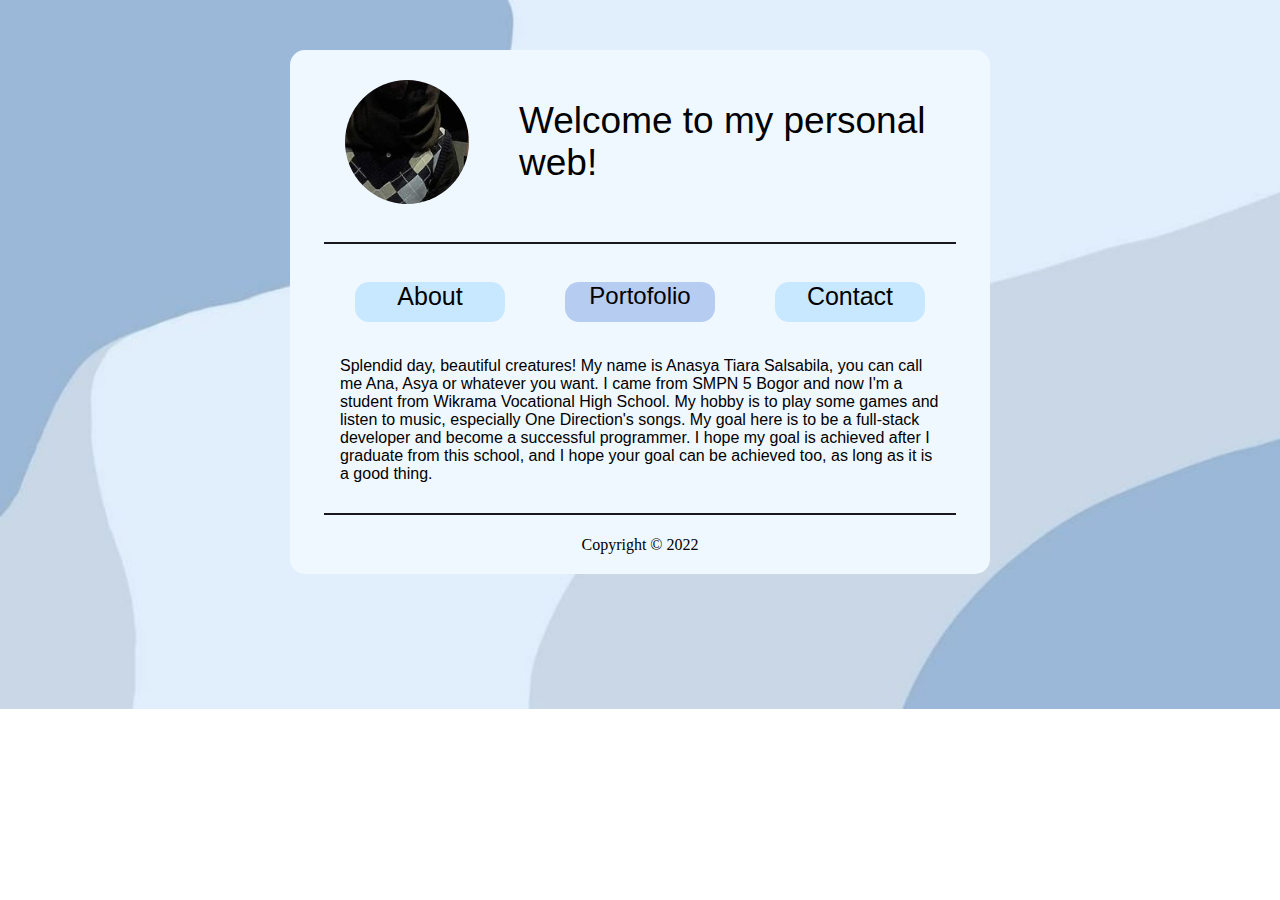
<file: index.html>
<!DOCTYPE html>
<html lang="en">
<head>
    <meta charset="UTF-8">
    <meta http-equiv="X-UA-Compatible" content="IE=edge">
    <meta name="viewport" content="width=device-width, initial-scale=1.0">
    <title>Anasya's Personal Web</title>
    <link rel="stylesheet" href="page1.css">
</head>
<body>
    <div class="content">
        <div class="content1">
            <img src="potosaya.png" width="20%">
            <h1>Welcome to my personal web!</h1>
        </div>
        <hr class="hr1">
        <div class="content2">
            <a href="#">About</a>
            <a href="page2.html" id="psatu">Portofolio</a>
            <a href="page3.html">Contact</a>
        </div>
        <div class="paragraph">
            <p id="tekskenalan">Splendid day, beautiful creatures! My name is Anasya Tiara Salsabila, you can call me Ana, Asya or whatever you want. I came from SMPN 5 Bogor and now I'm a student from Wikrama Vocational High School.
                My hobby is to play some games and listen to music, especially One Direction's songs. My goal here is to be a full-stack developer and become a successful programmer. I hope my goal is achieved after I graduate from this school, and I hope your goal can be achieved too, as long as it is a good thing. </p>
        </div>
        <hr class="hr2">
        <div class="content3">
            <p>Copyright &copy; 2022</p>
        </div>
    </div>
</body>
</html>
</file>
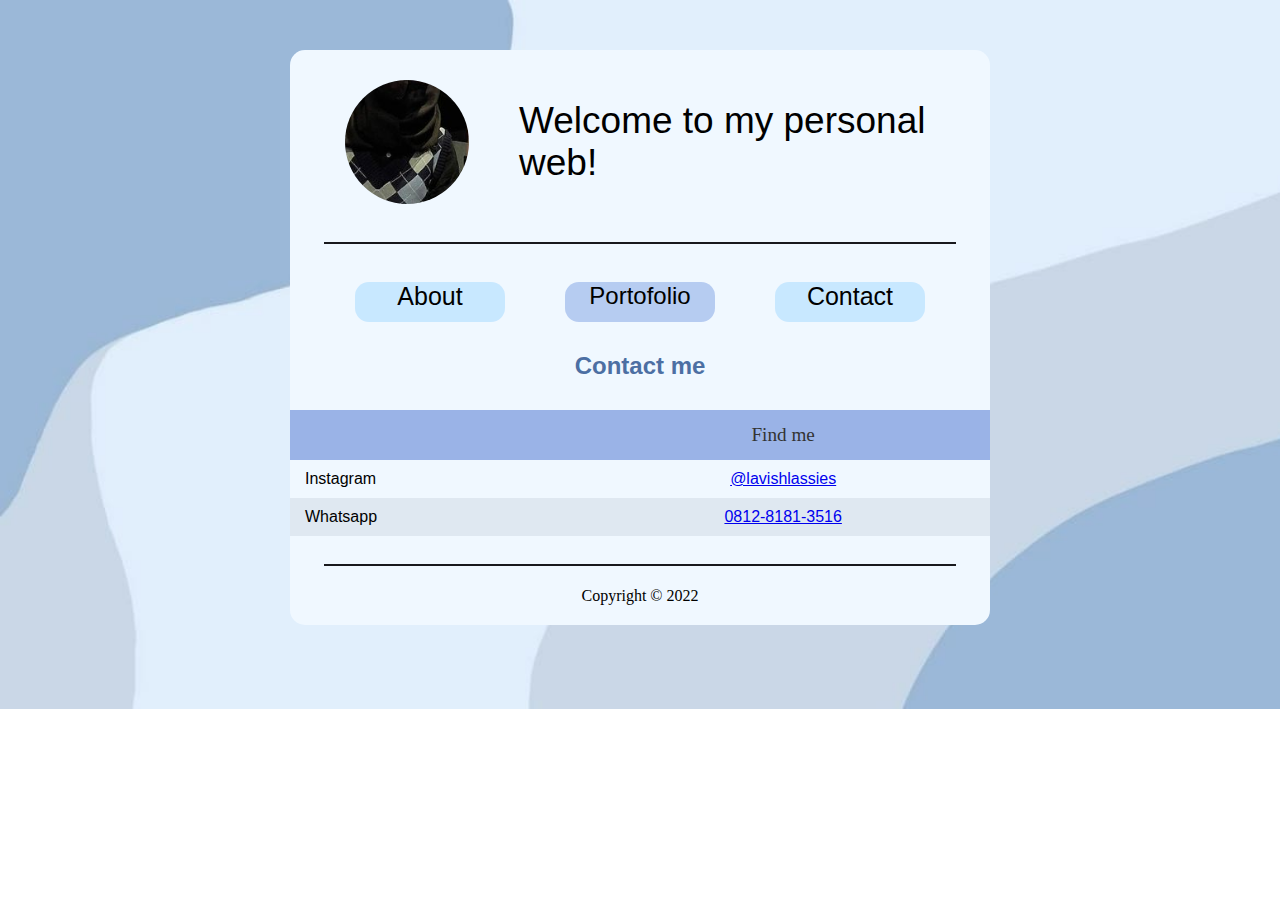
<file: page3.html>
<!DOCTYPE html>
<html lang="en">
<head>
    <meta charset="UTF-8">
    <meta http-equiv="X-UA-Compatible" content="IE=edge">
    <meta name="viewport" content="width=device-width, initial-scale=1.0">
    <title>Anasya's Personal Web</title>
    <link rel="stylesheet" href="page1.css">
</head>
<body>
    <div class="content">
        <div class="content1">
            <img src="potosaya.png" width="20%">
            <h1>Welcome to my personal web!</h1>
        </div>
        <hr class="hr1">
        <div class="content2">
            <a href="index.html">About</a>
            <a href="page2.html" id="psatu">Portofolio</a>
            <a href="#">Contact</a>
        </div>
        <section class="section">
            <h2 class="section-header">Contact me</h2>
            <div class="responsive-table">
                <table>
                     <tr class="tr-header">
                        <th>&nbsp;</th>
                        <th>Find me</th>
                     </tr>
                      <tr>
                        <td class="text-left">Instagram</td>
                        <td class="text-right"><a href="#">@lavishlassies</a></td>
                      </tr>
                      <tr>
                        <td class="text-left">Whatsapp</td>
                        <td class="text-right"><a href="#">0812-8181-3516</a></td>
                      </tr>
                </table>
              </div>
        </section>
        <hr class="hr2">
        <div class="content3">
            <p>Copyright &copy; 2022</p>
        </div>
    </div>
</body>
</html>
</file>
<file: page1.css>
body {
    background-image: url(imejj.png);
    background-repeat: no-repeat;
    background-size: 1400px;
}

.content {
    background-color: aliceblue; 
    border-radius: 15px;
    max-width: 700px;
    max-height: 1000px;
    margin-left: auto;
    margin-right: auto;
    margin-top: 50px;
}

.content1 {
    margin-left: 10px;
    margin-top: 10px;
    margin-bottom: 0px;
    margin-right: 10px;
    padding: 30px;
    border-radius: 150px;
    display: flex;
}

.content1 h1 {
    padding-left: 50px;
    margin-top: 20px;
    margin-bottom: 0px;
    font-family:'Gill Sans', 'Gill Sans MT', Calibri, 'Trebuchet MS', sans-serif;
    font-weight: 200;
    font-size: 37px;
}

.content1 img {
    border-radius: 150px;
    margin-left: 15px;
}

.content2{
    display: flex;
    justify-content: center;
}

.content2 a {
    background-color: rgba(146, 211, 255, 0.425);
    width: 150px;
    height: 40px;
    text-align: center;
    text-decoration: none;
    margin-left: 30px;
    margin-top: 30px;
    margin-right: 30px;
    margin-bottom: 10px;
    font-size: 25px;
    border-radius: 14px;
    font-family: 'Segoe UI', Tahoma, Geneva, Verdana, sans-serif;
    color: black;
}

#psatu {
    background-color: rgba(91, 135, 218, 0.39);
    width: 150px;
    height: 40px;
    font-display: flex;
    font-size: 24px;
}

a:hover { color:rgb(28, 28, 37); }

.hr1 {
    width: 90%;
    border: 0.1px solid rgb(25, 25, 29);
}

.hr2 {
    width: 90%;
    border: 0.1px solid rgb(25, 25, 29) ;
}

#tekskenalan {
    margin-top: 25px;
    margin-bottom: 30px;
    margin-left: 50px;
    margin-right: 50px;
    font-family: 'Segoe UI', Tahoma, Geneva, Verdana, sans-serif;
}

.content3 p {
    text-align: center;
    padding-top: 5px;
    padding-bottom: 20px;
}

hr {
    width: 60%;
    border: 0.5px solid #ccc;
}
  
table {
    width: 100%;
    border-spacing: 0;
    padding-bottom: 20px;
}
  
th {
    color: #333333;
    font-weight: 400;
    font-size: 1.2rem;
    padding-left: 15px;
    padding-right: 15px;
}
  
td {
    text-align: center;
    padding: 10px 15px;
}
  
.text-left { text-align: left;
font-family: 'Segoe UI', Tahoma, Geneva, Verdana, sans-serif; }
tr:nth-child(odd) { background-color: #dfe8f1; }
  
tr.tr-header {
    background-color: #9ab3e7;
    height: 50px;
}

.text-right {
    font-family: 'Segoe UI', Tahoma, Geneva, Verdana, sans-serif;
    text-decoration: none;
    color: #333333;
}

img { 
    max-width: 100%;
    max-height: 200px;
}
  
.gallery {
    display: flex;
    margin-left: -15px;
    margin-right: -15px;
    justify-content: center;
}
  
.images {
    padding-left: 1px;
    padding-right: 1px;
    width: 200px;
}

.name {
    font-family: 'Segoe UI', Tahoma, Geneva, Verdana, sans-serif;
    color: #333333;
}
  
figure { margin: 0; }
figcaption { text-align: center; }
  
figcaption span {
    display: block;
    color: #333333;
    font-size: 15px;
}

.section-header {
    text-align: center;
    font-family: 'Segoe UI', Tahoma, Geneva, Verdana, sans-serif;
    color: #4c6fa3;
    padding-bottom: 10px;
}

.logo {
    width: 100px;
    margin-left: 340px;
    margin-right: auto;
}

#insta {
    margin-right :20px;
    margin-bottom: 20px;
}
</file>
